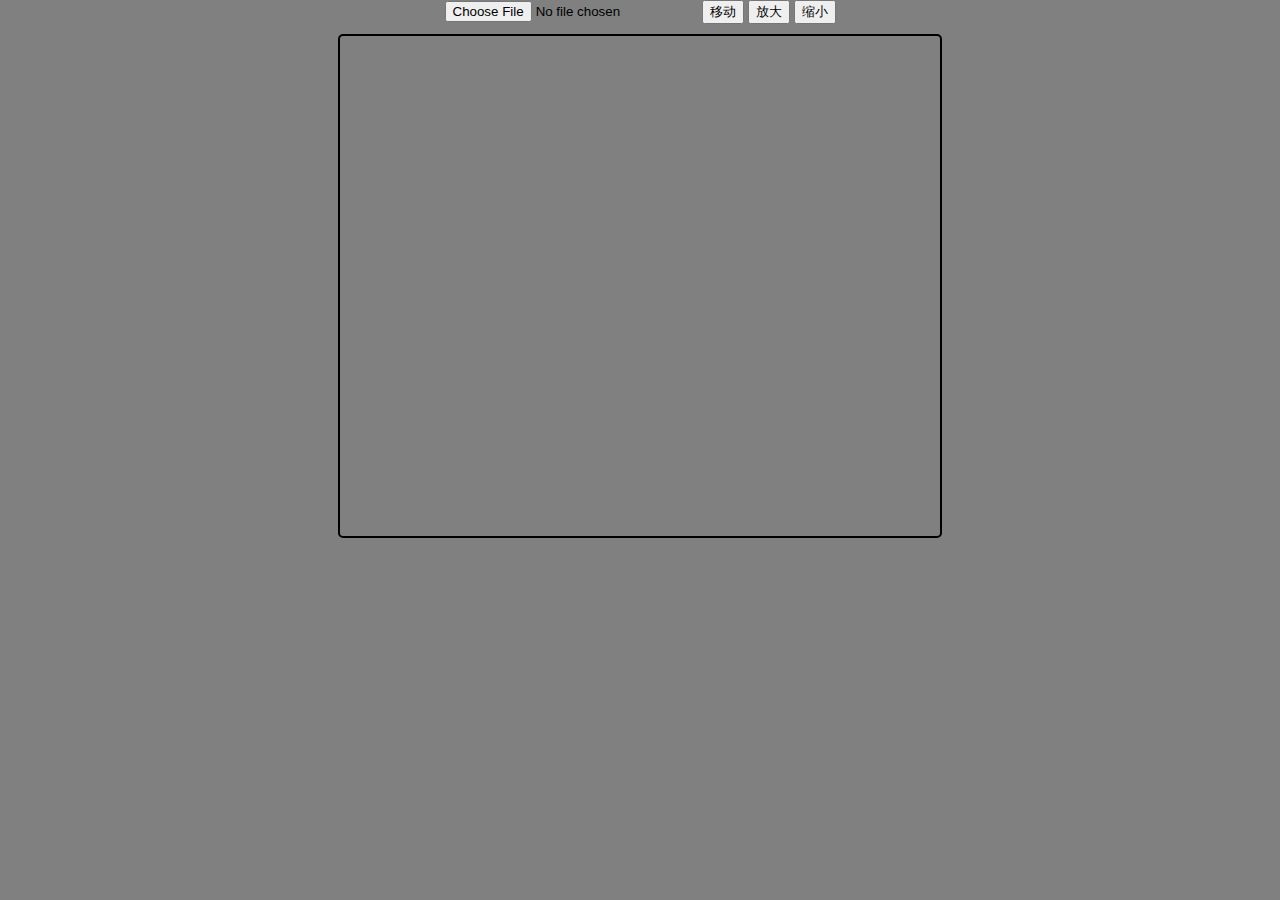
<file: CanvasPictureViewer/index.html>
<!DOCTYPE html>
<html lang="en">
<head>
    <meta charset="UTF-8">
    <title>Image</title>
    <link href="MyStyle.css" rel="stylesheet" type="text/css">
</head>
<body>
    <input type="file" id="files">
    <input type="button" id="move" value="移动">
    <input type="button" id="zoomIn" value="放大">
    <input type="button" id="zoomOut" value="缩小">
    <canvas id="canvas" width="600" height="500"></canvas>
    <script src="MyScript.js"></script>
</body>
</html>
</file>
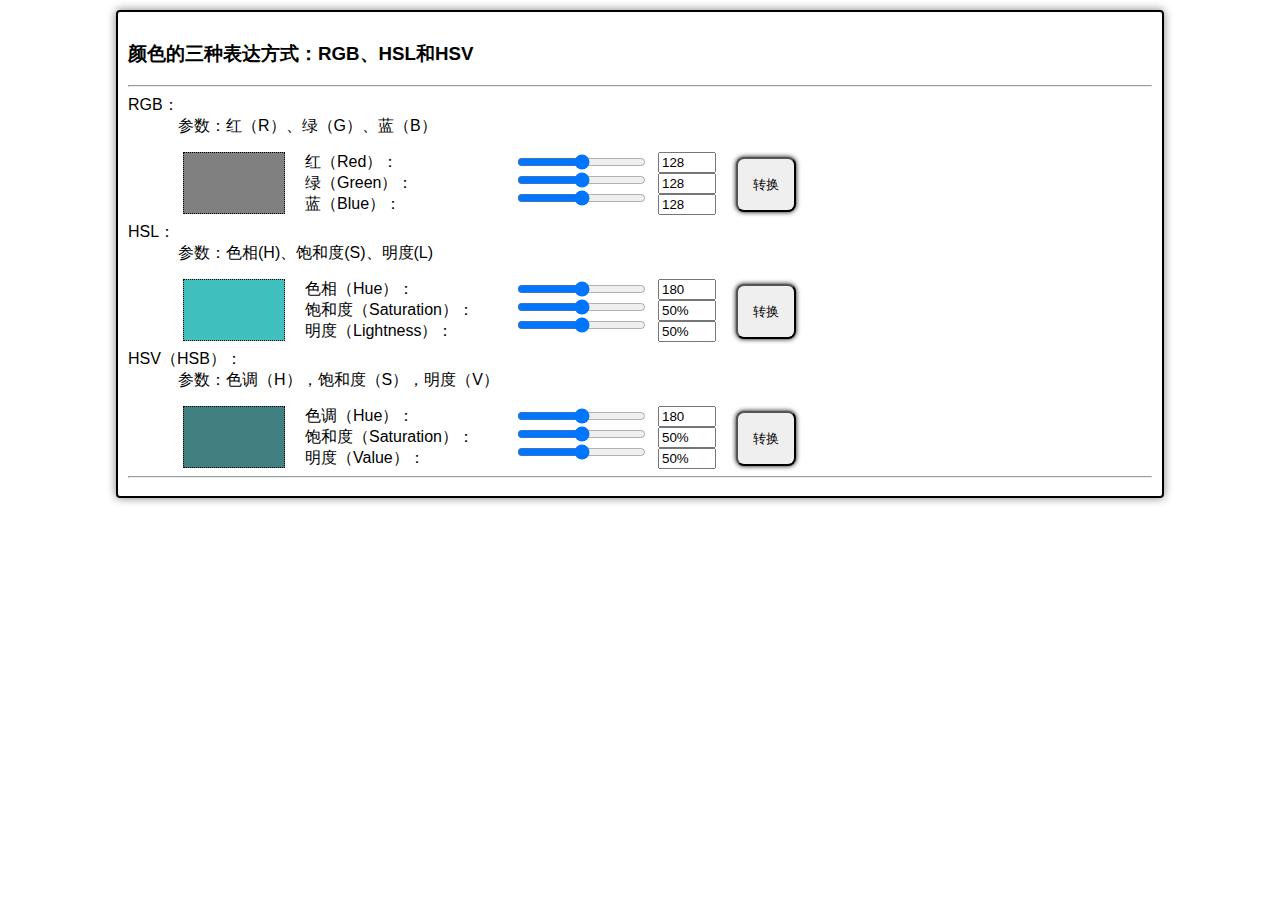
<file: RGBandHSLandHSV/index.html>
<!DOCTYPE html>
<html lang="en">
<head>
    <meta charset="UTF-8">
    <title>Color</title>
    <link href="MyStyle.css" rel="stylesheet" type="text/css">
</head>

<body>
    <div id="container">
        <h3>颜色的三种表达方式：RGB、HSL和HSV</h3>
        <hr>

        <div>
            <div class="title">
                <span>RGB：</span>
            </div>
            <div class="illustrate">
                <span>参数：红（R）、绿（G）、蓝（B）</span>
            </div>
            <div id="colorRGB" class="color"></div>
            <div id="adjusterRGB" class="adjuster">
                <form>
                    <div class="valueName">
                        <label for="setR">红（Red）：</label>
                        <label for="setG">绿（Green）：</label>
                        <label for="setB">蓝（Blue）：</label>
                    </div>
                    <div class="setter">
                        <input id="setR" type="range" min="0" max="255">
                        <input id="setG" type="range" min="0" max="255">
                        <input id="setB" type="range" min="0" max="255">
                    </div>
                    <div class="colorValue">
                        <label for="valueR"></label>
                        <label for="valueG"></label>
                        <label for="valueB"></label>
                        <input type="text" id="valueR">
                        <input type="text" id="valueG">
                        <input type="text" id="valueB">
                    </div>
                    <div class="convert">
                        <label for="convertRGB"></label>
                        <input type="button" id="convertRGB" value="转换">
                    </div>
                </form>
            </div>
        </div>

        <div>
            <div class="title">
                <span>HSL：</span>
            </div>
            <div class="illustrate">
                <span>参数：色相(H)、饱和度(S)、明度(L)</span>
            </div>
            <div id="colorHSL" class="color"></div>
            <div id="adjusterHSL" class="adjuster">
                <form>
                    <div class="valueName">
                        <label for="setLH">色相（Hue）：</label>
                        <label for="setLS">饱和度（Saturation）：</label>
                        <label for="setLL">明度（Lightness）：</label>
                    </div>
                    <div class="setter">
                        <input id="setLH" type="range" min="0" max="360" value="180">
                        <input id="setLS" type="range" min="0" max="100" value="50">
                        <input id="setLL" type="range" min="0" max="100" value="50">
                    </div>
                    <div class="colorValue">
                        <label for="valueLH"></label>
                        <label for="valueLS"></label>
                        <label for="valueLL"></label>
                        <input type="text" id="valueLH">
                        <input type="text" id="valueLS">
                        <input type="text" id="valueLL">
                    </div>
                    <div class="convert">
                        <label for="convertHSL"></label>
                        <input id="convertHSL" type="button" value="转换">
                    </div>
                </form>
            </div>
        </div>


        <div>
            <div class="title">
                <span>HSV（HSB）：</span>
            </div>
            <div class="illustrate">
                <span>参数：色调（H），饱和度（S），明度（V）</span>
            </div>
            <div id="colorHSV" class="color"></div>
            <div id="adjusterHSV" class="adjuster">
                <form>
                    <div class="valueName">
                        <label for="setVH">色调（Hue）：</label>
                        <label for="setVS">饱和度（Saturation）：</label>
                        <label for="setVV">明度（Value）：</label>
                    </div>
                    <div class="setter">
                        <input id="setVH" type="range" min="0" max="360" value="180">
                        <input id="setVS" type="range" min="0" max="100" value="50">
                        <input id="setVV" type="range" min="0" max="100" value="50">
                    </div>
                    <div class="colorValue">
                        <label for="valueVH"></label>
                        <label for="valueVS"></label>
                        <label for="valueVV"></label>
                        <input type="text" id="valueVH">
                        <input type="text" id="valueVS">
                        <input type="text" id="valueVV">
                    </div>
                    <div class="convert">
                        <label for="convertHSV"></label>
                        <input id="convertHSV" type="button" value="转换">
                    </div>
                </form>
            </div>
        </div>

        <hr>

    </div>
    <script src="MyScript.js"></script>
</body>
</html>
</file>
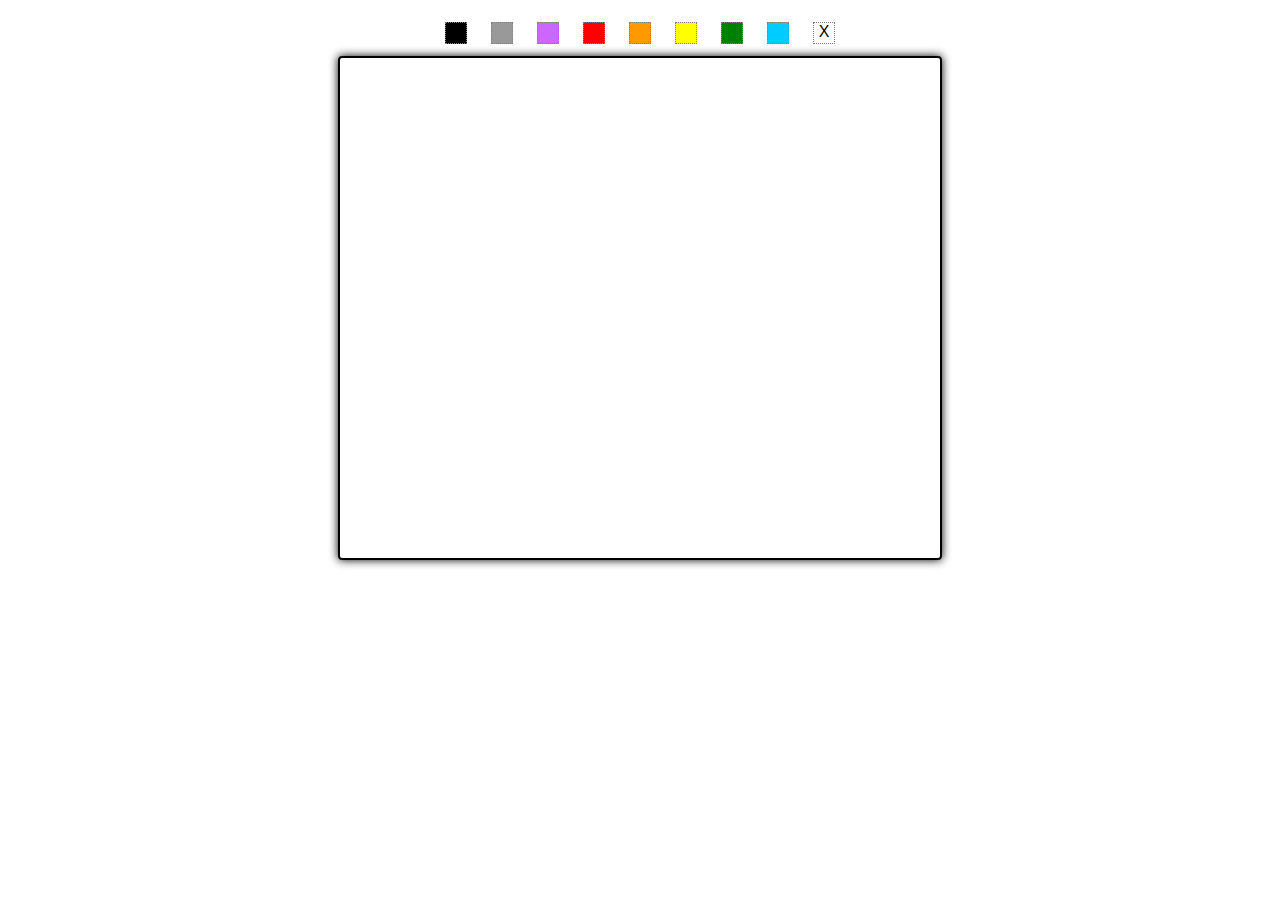
<file: SimplePainter/index.html>
<!DOCTYPE html>
<html lang="en">
<head>
    <meta charset="UTF-8">
    <title>Simple Painter</title>
    <link rel="stylesheet" type="text/css" href="MyStyle.css">
</head>
<body>
    <div id="colorContainer"></div>
    <canvas id="canvas" width="600" height="500"></canvas>
    <script src="MyScript.js"></script>
</body>
</html>
</file>
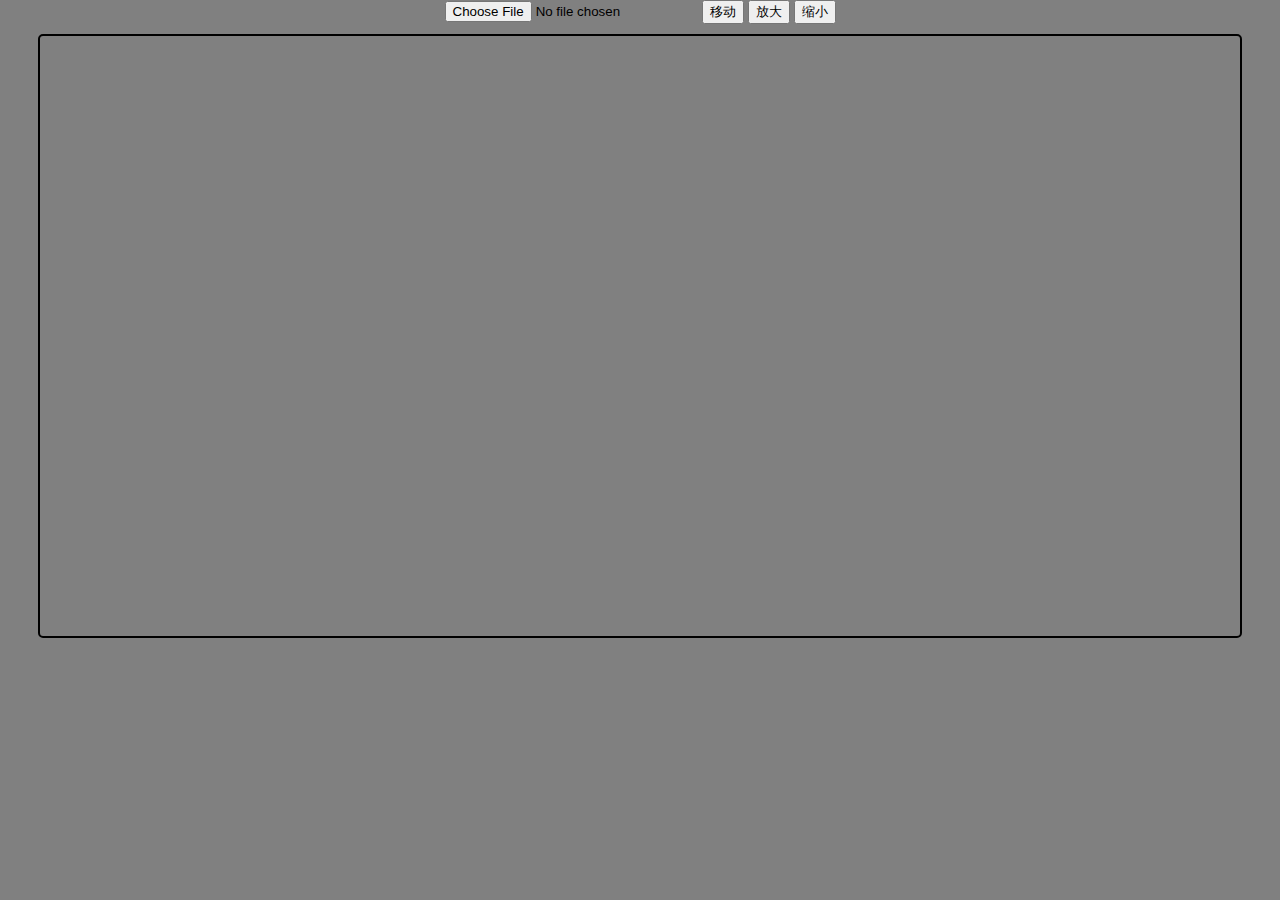
<file: CanvasPictureViewer/v0.1/index.html>
<!DOCTYPE html>
<html lang="en">
<head>
    <meta charset="UTF-8">
    <title>Image</title>
    <link href="MyStyle.css" rel="stylesheet" type="text/css">
</head>
<body>
    <input type="file" id="files">
    <input type="button" id="move" value="移动">
    <input type="button" id="zoomIn" value="放大">
    <input type="button" id="zoomOut" value="缩小">
    <canvas id="canvas" width="1200" height="600"></canvas>
    <script src="MyScript.js"></script>
</body>
</html>
</file>
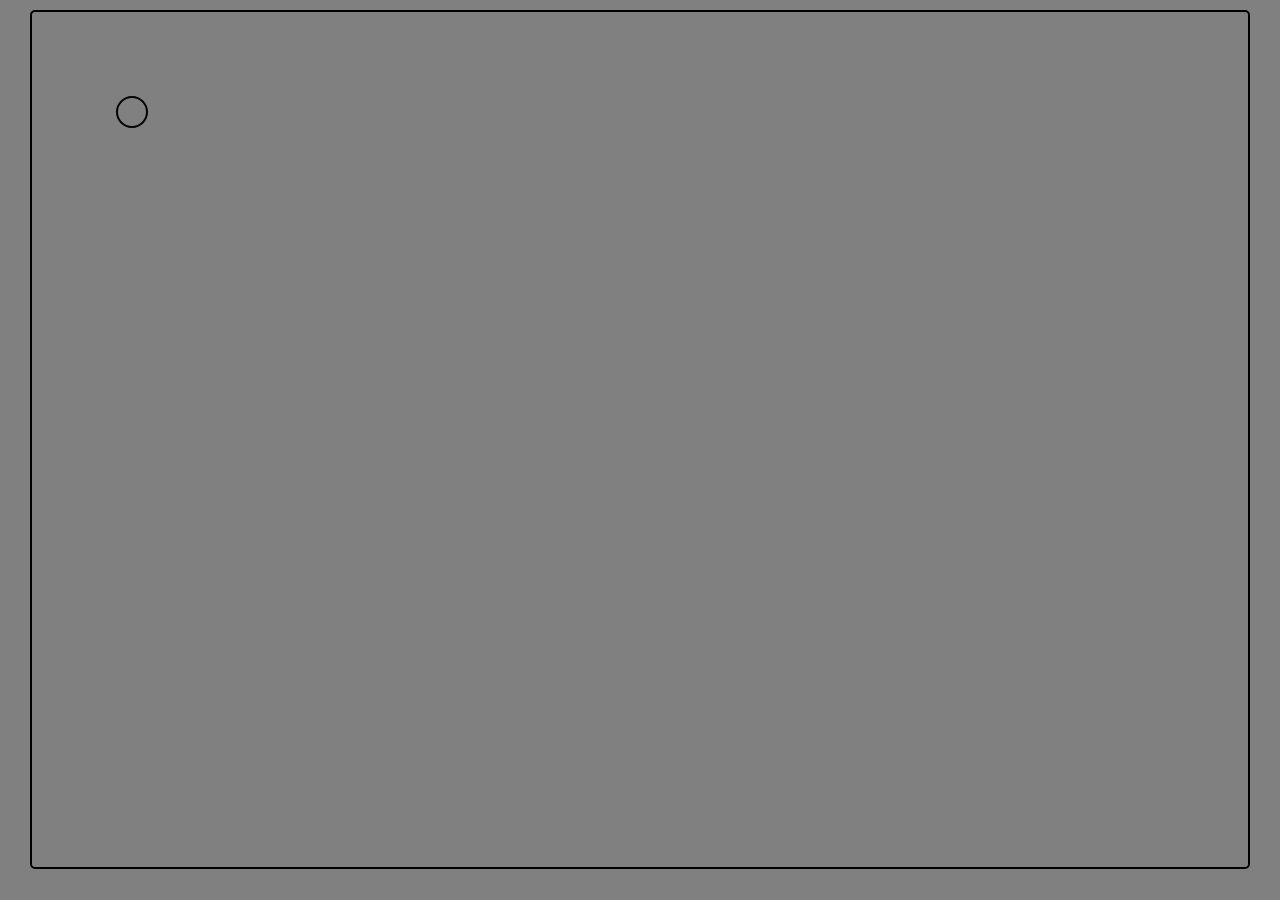
<file: CanvasPictureViewer/v0.2/index.html>
<!DOCTYPE html>
<html lang="en">
<head>
    <meta charset="UTF-8">
    <title>Picture Viewer</title>
    <link href="MyStyle.css" rel="stylesheet" type="text/css">
</head>
<body>
    <canvas id="canvas"></canvas>
    <script src="MyScript.js"></script>
</body>
</html>
</file>
<file: CanvasPictureViewer/MyStyle.css>
body{
    margin: 0;
    padding: 0;
    text-align: center;
    background-color: gray;
}

#canvas{
    border: 2px solid black;
    border-radius: 5px;
    margin: 10px auto;
    -webkit-box-shadow: 0 0 10px gray;
    -moz-box-shadow: 0 0 10px gray;
    box-shadow: 0 0 10px gray;
    display: block;
}
</file>
<file: RGBandHSLandHSV/MyStyle.css>
body{
    margin: 0;
    padding: 0;
}

label{
    vertical-align: top;
}

hr{
    clear: both;
}

.title{
clear: both;
}

.illustrate{
    margin-bottom: 10px;
    text-indent: 50px;
}

.adjuster{
    float: left;
    display: inline-block;
    left: 60px;
    position: relative;
}

.color{
    float: left;
    display: inline-block;
    margin: 5px;
    left: 50px;
    position: relative;
    border: 1px dotted black;
    width: 100px;
    height: 60px;
}

.valueName, .setter, .colorValue, .convert{
    margin: 5px;
    float: left;
    position: relative;
}

.valueName ::before{
    content: "";
    display: block;
    width: 200px;
}

.valueName label{
    display: block;
}

.setter input{
    display: block;
}

.colorValue input{
    display: block;
    width: 50px;
}

.convert input{
    margin: 5px 10px;
    border-radius: 8px;
    box-shadow: 0 0 5px black;
    width: 60px;
    height: 55px;
}

#container{
    margin: 10px auto;
    padding: 10px;
    width: 80%;
    text-align: left;
    font-family: sans-serif;
    border: 2px solid black;
    border-radius: 4px;
    box-shadow: 0 0 10px gray;
}
</file>
<file: SimplePainter/MyStyle.css>
body{
    margin: 0;
    padding: 0;
    text-align: center;
}

.setColor{
    text-align: center;
    vertical-align: top;
    cursor: default;
    width: 20px;
    height: 20px;
    margin: 12px;
    padding: 0px;
    display: inline-block;
    border: 1px dotted gray;
    font-family: sans-serif;
}

#colorContainer{
    margin: 10px auto;
    width: 500px;
    height: 36px;
}

#canvas{
    border: 2px solid black;
    -webkit-border-radius: 4px;
    -moz-border-radius: 4px;
    border-radius: 4px;
    -webkit-box-shadow: 0 0 10px #000;
    -moz-box-shadow: 0 0 10px #000;
    box-shadow: 0 0 10px #000;
}
</file>
<file: CanvasPictureViewer/v0.1/MyStyle.css>
body{
    margin: 0;
    padding: 0;
    text-align: center;
    background-color: gray;
}

#canvas{
    border: 2px solid black;
    border-radius: 5px;
    margin: 10px auto;
    -webkit-box-shadow: 0 0 10px gray;
    -moz-box-shadow: 0 0 10px gray;
    box-shadow: 0 0 10px gray;
    display: block;
}
</file>
<file: CanvasPictureViewer/v0.2/MyStyle.css>
body{
    margin: 0;
    padding: 0;
    text-align: center;
    background-color: gray;
}

#canvas{
    border: 2px solid black;
    border-radius: 5px;
    margin: 10px auto;
    display: block;
}
</file>
